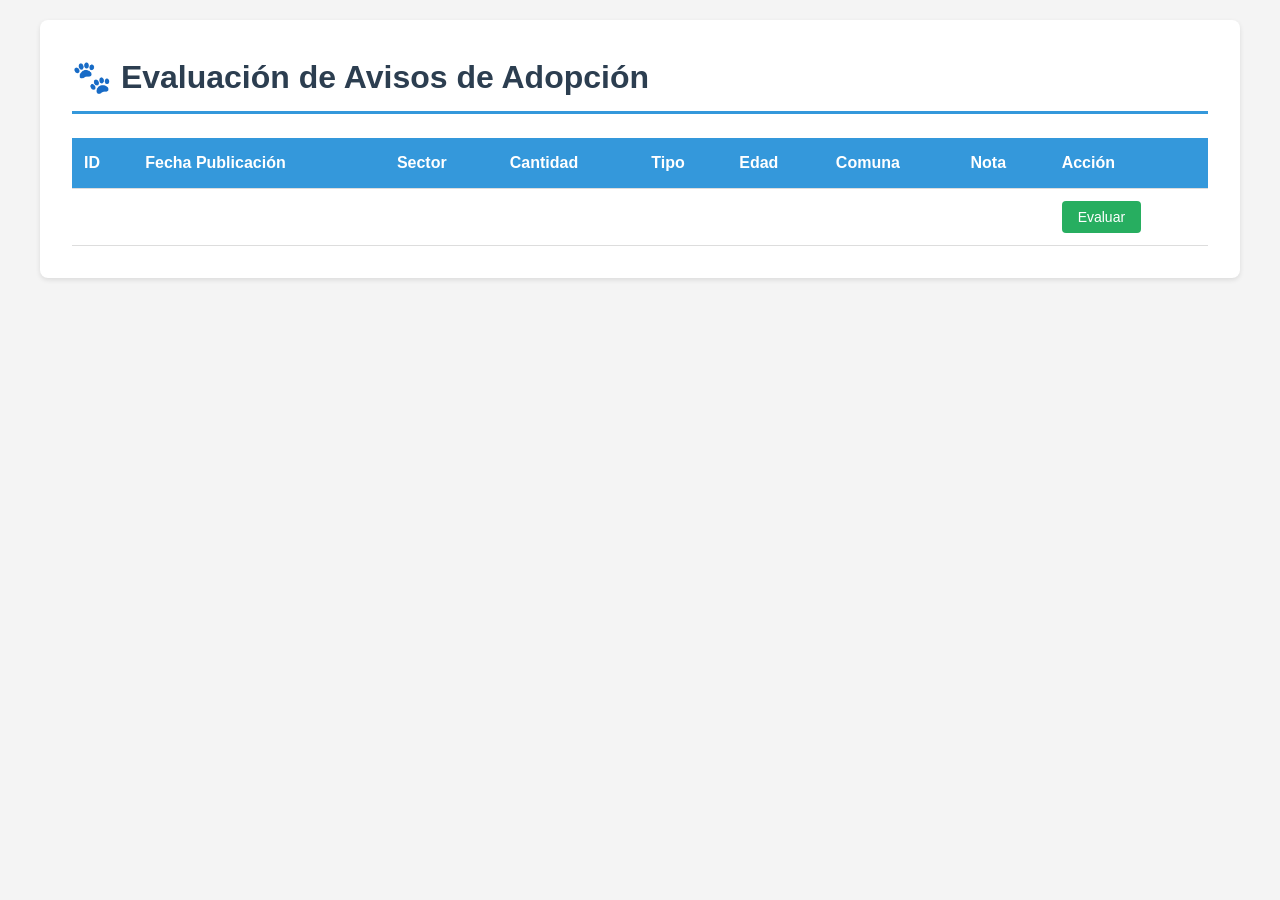
<file: spring_boot/tarea4/src/main/resources/templates/evaluacion.html>
<!DOCTYPE html>
<html lang="es" xmlns:th="http://www.thymeleaf.org">
<head>
    <meta charset="UTF-8">
    <meta name="viewport" content="width=device-width, initial-scale=1.0">
    <title>Evaluación de Avisos - Sistema de Adopción</title>
    <style>
        * {
            margin: 0;
            padding: 0;
            box-sizing: border-box;
        }

        body {
            font-family: Arial, sans-serif;
            line-height: 1.6;
            background-color: #f4f4f4;
            padding: 20px;
        }

        .container {
            max-width: 1200px;
            margin: 0 auto;
            background: white;
            padding: 2rem;
            border-radius: 8px;
            box-shadow: 0 2px 5px rgba(0,0,0,0.1);
        }

        h1 {
            color: #2c3e50;
            margin-bottom: 1.5rem;
            border-bottom: 3px solid #3498db;
            padding-bottom: 0.5rem;
        }

        table {
            width: 100%;
            border-collapse: collapse;
            margin-top: 1rem;
        }

        table th,
        table td {
            padding: 12px;
            text-align: left;
            border-bottom: 1px solid #ddd;
        }

        table th {
            background-color: #3498db;
            color: white;
            font-weight: bold;
        }

        table tr:hover {
            background-color: #f5f5f5;
        }

        .btn-evaluar {
            background-color: #27ae60;
            color: white;
            border: none;
            padding: 8px 16px;
            border-radius: 4px;
            cursor: pointer;
            font-size: 14px;
            transition: background 0.3s;
        }

        .btn-evaluar:hover {
            background-color: #229954;
        }

        .nota-promedio {
            font-weight: bold;
            color: #e67e22;
            font-size: 1.1em;
        }

        .sin-nota {
            color: #95a5a6;
            font-style: italic;
        }

        .alert {
            padding: 1rem;
            margin-bottom: 1rem;
            border-radius: 4px;
        }

        .alert-success {
            background-color: #d4edda;
            border: 1px solid #c3e6cb;
            color: #155724;
        }

        .alert-error {
            background-color: #f8d7da;
            border: 1px solid #f5c6cb;
            color: #721c24;
        }

        .modal {
            display: none;
            position: fixed;
            z-index: 1000;
            left: 0;
            top: 0;
            width: 100%;
            height: 100%;
            background-color: rgba(0,0,0,0.5);
        }

        .modal-content {
            background-color: white;
            margin: 15% auto;
            padding: 2rem;
            border-radius: 8px;
            width: 90%;
            max-width: 400px;
            text-align: center;
        }

        .modal-content h3 {
            margin-bottom: 1rem;
            color: #2c3e50;
        }

        .nota-selector {
            display: flex;
            justify-content: center;
            gap: 10px;
            margin: 1.5rem 0;
            flex-wrap: wrap;
        }

        .nota-btn {
            width: 50px;
            height: 50px;
            border: 2px solid #3498db;
            background: white;
            border-radius: 50%;
            font-size: 1.2rem;
            font-weight: bold;
            cursor: pointer;
            transition: all 0.3s;
        }

        .nota-btn:hover {
            background-color: #3498db;
            color: white;
            transform: scale(1.1);
        }

        .nota-btn.selected {
            background-color: #27ae60;
            border-color: #27ae60;
            color: white;
        }

        .modal-buttons {
            display: flex;
            gap: 10px;
            justify-content: center;
            margin-top: 1rem;
        }

        .btn {
            padding: 10px 20px;
            border: none;
            border-radius: 4px;
            cursor: pointer;
            font-size: 1rem;
        }

        .btn-primary {
            background-color: #3498db;
            color: white;
        }

        .btn-secondary {
            background-color: #95a5a6;
            color: white;
        }

        .btn:hover {
            opacity: 0.9;
        }
    </style>
</head>
<body>
    <div class="container">
        <h1>🐾 Evaluación de Avisos de Adopción</h1>
        
        <div id="mensaje" style="display:none;"></div>

        <table>
            <thead>
                <tr>
                    <th>ID</th>
                    <th>Fecha Publicación</th>
                    <th>Sector</th>
                    <th>Cantidad</th>
                    <th>Tipo</th>
                    <th>Edad</th>
                    <th>Comuna</th>
                    <th>Nota</th>
                    <th>Acción</th>
                </tr>
            </thead>
            <tbody>
                <tr th:each="aviso : ${avisos}">
                    <td th:text="${aviso.id}"></td>
                    <td th:text="${#temporals.format(aviso.fechaIngreso, 'yyyy-MM-dd')}"></td>
                    <td th:text="${aviso.sector != null ? aviso.sector : '-'}"></td>
                    <td th:text="${aviso.cantidad}"></td>
                    <td th:text="${aviso.tipo}"></td>
                    <td>
                        <span th:text="${aviso.edad}"></span>
                        <span th:text="${aviso.unidadMedida == T(com.tarea4desarrollo.tarea4.models.AvisoAdopcion.UnidadMedida).a ? 'años' : 'meses'}"></span>
                    </td>
                    <td th:text="${aviso.comuna != null ? aviso.comuna.nombre : '-'}"></td>
                    <td>
                        <span th:id="'nota-' + ${aviso.id}" 
                              th:class="${promedios.get(aviso.id) != null ? 'nota-promedio' : 'sin-nota'}"
                              th:text="${promedios.get(aviso.id) != null ? promedios.get(aviso.id) : '-'}">
                        </span>
                    </td>
                    <td>
                        <button class="btn-evaluar" 
                                th:attr="data-aviso-id=${aviso.id}"
                                onclick="abrirModalEvaluacion(this.getAttribute('data-aviso-id'))">
                            Evaluar
                        </button>
                    </td>
                </tr>
            </tbody>
        </table>
    </div>

    <!-- Modal de Evaluación -->
    <div id="modalEvaluacion" class="modal">
        <div class="modal-content">
            <h3>Evaluar Aviso #<span id="avisoIdModal"></span></h3>
            <p>Seleccione una nota del 1 al 7:</p>
            
            <div class="nota-selector">
                <button class="nota-btn" data-nota="1" onclick="seleccionarNota(1)">1</button>
                <button class="nota-btn" data-nota="2" onclick="seleccionarNota(2)">2</button>
                <button class="nota-btn" data-nota="3" onclick="seleccionarNota(3)">3</button>
                <button class="nota-btn" data-nota="4" onclick="seleccionarNota(4)">4</button>
                <button class="nota-btn" data-nota="5" onclick="seleccionarNota(5)">5</button>
                <button class="nota-btn" data-nota="6" onclick="seleccionarNota(6)">6</button>
                <button class="nota-btn" data-nota="7" onclick="seleccionarNota(7)">7</button>
            </div>

            <div class="modal-buttons">
                <button class="btn btn-primary" onclick="guardarNota()">Guardar</button>
                <button class="btn btn-secondary" onclick="cerrarModal()">Cancelar</button>
            </div>
        </div>
    </div>

    <script>
        let avisoIdActual = null;
        let notaSeleccionada = null;

        function abrirModalEvaluacion(avisoId) {
            avisoIdActual = avisoId;
            notaSeleccionada = null;
            document.getElementById('avisoIdModal').textContent = avisoId;
            document.getElementById('modalEvaluacion').style.display = 'block';
            
            // Limpiar selección previa
            document.querySelectorAll('.nota-btn').forEach(btn => {
                btn.classList.remove('selected');
            });
        }

        function cerrarModal() {
            document.getElementById('modalEvaluacion').style.display = 'none';
            avisoIdActual = null;
            notaSeleccionada = null;
        }

        function seleccionarNota(nota) {
            notaSeleccionada = nota;
            
            // Actualizar UI
            document.querySelectorAll('.nota-btn').forEach(btn => {
                btn.classList.remove('selected');
            });
            document.querySelector(`[data-nota="${nota}"]`).classList.add('selected');
        }

        function guardarNota() {
            if (!notaSeleccionada) {
                mostrarMensaje('Por favor seleccione una nota', 'error');
                return;
            }

            // Enviar petición AJAX
            const formData = new FormData();
            formData.append('avisoId', avisoIdActual);
            formData.append('nota', notaSeleccionada);

            fetch('/api/notas/agregar', {
                method: 'POST',
                body: formData
            })
            .then(response => response.json())
            .then(data => {
                if (data.success) {
                    // Actualizar promedio en la tabla
                    const notaElement = document.getElementById(`nota-${avisoIdActual}`);
                    if (data.promedio) {
                        notaElement.textContent = data.promedio;
                        notaElement.className = 'nota-promedio';
                    }
                    
                    mostrarMensaje('¡Nota agregada exitosamente!', 'success');
                    cerrarModal();
                } else {
                    mostrarMensaje(data.mensaje || 'Error al agregar nota', 'error');
                }
            })
            .catch(error => {
                console.error('Error:', error);
                mostrarMensaje('Error al procesar la solicitud', 'error');
            });
        }

        function mostrarMensaje(texto, tipo) {
            const mensajeDiv = document.getElementById('mensaje');
            mensajeDiv.className = tipo === 'success' ? 'alert alert-success' : 'alert alert-error';
            mensajeDiv.textContent = texto;
            mensajeDiv.style.display = 'block';
            
            setTimeout(() => {
                mensajeDiv.style.display = 'none';
            }, 3000);
        }

        // Cerrar modal al hacer clic fuera
        window.onclick = function(event) {
            const modal = document.getElementById('modalEvaluacion');
            if (event.target === modal) {
                cerrarModal();
            }
        }
    </script>
</body>
</html>
</file>
